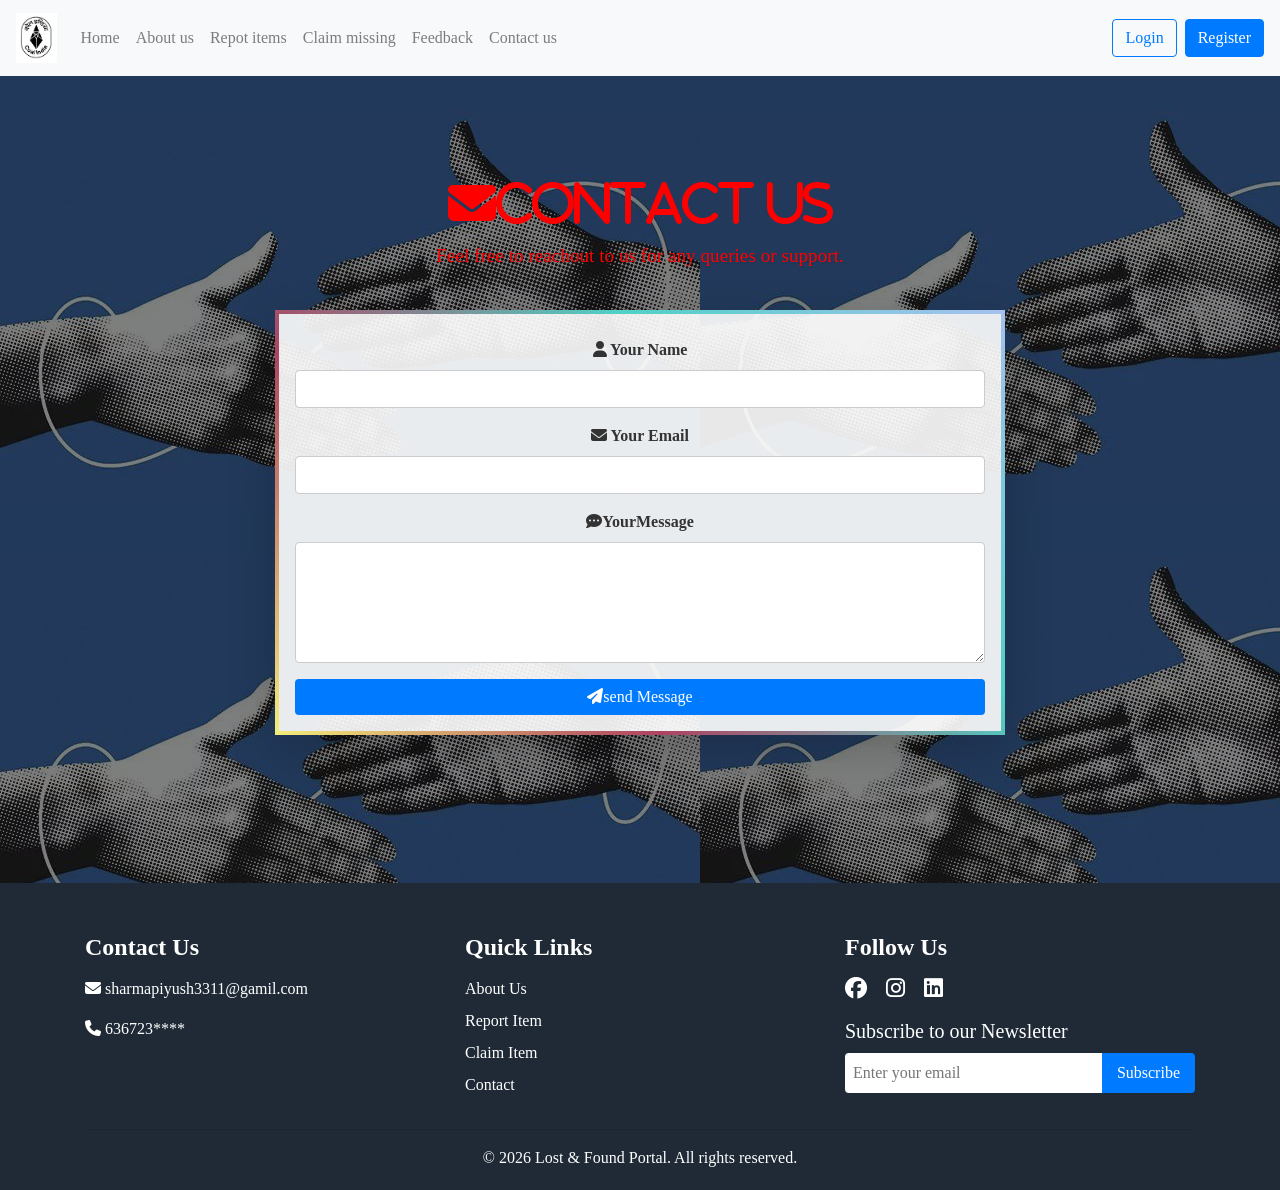
<file: index.html>
<!DOCTYPE html>
<html lang="en">
<head>
    <meta charset="UTF-8">
    <meta name="viewport" content="width=device-width, initial-scale=1.0">
    <title>lost and found</title>
    <link rel="stylesheet" href="https://maxcdn.bootstrapcdn.com/bootstrap/4.5.2/css/bootstrap.min.css">
    <link rel="stylesheet" href="https://cdnjs.cloudflare.com/ajax/libs/font-awesome/6.5.1/css/all.min.css">
    <link rel="stylesheet" href="https://cdn.jsdelivr.net/npm/bootstrap-icons@1.13.1/font/bootstrap-icons.min.css">
    <link rel="stylesheet" href="style.css">
</head>
<style>
    body{
        font-family: 'Roboto', san-serif;
        margin: 0;
        padding: 0 ;
        background: white;
    }

    .contact-section{
        padding: 100px 0;
        color: red;
        text-align: center;
        position: relative;
        background: url(connect.webp);
    }
    .contact-section::before{
        content: '';
        position: absolute;
        top: 0;
        left: 0;
        width: 100%;
        height: 100%;
        background: rgba(0,0,0,0.5);
        z-index:2 ;
    }
    .contact-section .container{
        position:relative;
        z-index: 2;

    }
    .contact-section .display-4{
        font-size: 3em;
        margin-bottom: 2px 2px 4px rgba(0,0,0,0.3);
        animation: text-glow 2s infinite alternate;
    }
    .contact-section .lead{
        font-size: 1.2em;
        margin-bottom: 40px;
        text-shadow: 1px 1px 2px rgba(0,0,0,0.1);
    }
    .contact-card{
        background-color: rgba(255,255,255,0.9);
        padding: 30px;
        border-radius: 8px;
        box-shadow: 0 4px 8px rgba(0,0,0,0.1);
        transition: transform 0.3s, box-shadow 0.3s ;
        position: relative;
        border: 4px solid transparent ;
        border-image: linear-gradient(45deg, #f3ec78,#af4261,#4fd1c5, #a6c1ee) ;
        border-image-slice: 1;
        animation: border-rotate 6s linear infinite;

    }
     @keyframes border-rotate{
        0%{
            border-image:linear-gradient(45deg, #f3ec78,#af4261,#4fd1c5, #a6c1ee);
        }
        25%{
            border-image:linear-gradient(45deg, #f3ec78,#af4261,#4fd1c5, #a6c1ee);
        }
        50%{
            border-image:linear-gradient(45deg, #f3ec78,#af4261,#4fd1c5, #a6c1ee);
        }
        75%{
            border-image:linear-gradient(45deg, #f3ec78,#af4261,#4fd1c5, #a6c1ee);
        }
        100%{
            border-image:linear-gradient(45deg, #f3ec78,#af4261,#4fd1c5, #a6c1ee);
        }
     }
     .contact-card:hover{
        transform: translate(-10px);
        box-shadow: 0 8px 16px rgba(0,0,0,0.2);

     }
     .contact-card label {
        font-weight: bold ;
        display: block;
        margin: 0.5rem;
        color: #333;

     }
     .contact-card .form-control{
        border: 1px solid #ccc;
        border-radius: 4px;
        padding: 0.7rem;
        margin-bottom: 1rem;

     }
     .contact-card.btn{
        font-size: 1.2em;
        padding: 10px 20px;
        border-radius: 4px;
        transition: background-color 0.3s, transform 0.3s ;

     }
     .contact-card .btn-primary{
        background-color: #007bff;
        border: none;
     }
     .contact-card .btn-primary:hover{
        background-color: #0056b3;
        transform: translateY(-3px);
     }

</style>

<body>
    <!--Navigation bar -->
    <nav class="navbar navbar-expand-lg navbar-light bg-light ">
        <a href="#" class="navbar-brand">
            <img src="images.png" alt="BCCL Logo" class="d-inline block align-top" height="50">
        </a>
        <button class="navbar-toggler" type="button" data-toggle="collapse" data-target="#navbarNav" aria-controls="navbarNav" aria-expanded="false" aria-label="Toggle navigation">
            <span class="navbar-toggler-icon"></span>

        </button>



        <div class="collapse navbar-collapse">
            <ul class="navbar-nav">
                <li class="nav-item">
                    <a href="index.html" class="nav-link">Home</a>
                </li>
                 <li class="nav-item">
                    <a href="aboutus.html" class="nav-link">About us</a>
                </li>
                 <li class="nav-item">
                    <a href="report.html" class="nav-link">Repot items</a>
                </li>
                 <li class="nav-item">
                    <a href="claim.html" class="nav-link">Claim missing</a>
                </li>
                 <li class="nav-item">
                    <a href="feedback.html" class="nav-link">Feedback</a>
                </li>
                 <li class="nav-item">
                    <a href="contact.html" class="nav-link">Contact us</a>
                </li>
            </ul>

               <ul class="navbar-nav ml-auto">
    <li class="nav-item">
        <button class="btn btn-outline-primary mr-2" data-toggle="modal" data-target="#loginModal">
            Login
        </button>
    </li>
    <li class="nav-item">
        <button class="btn btn-primary" data-toggle="modal" data-target="#registerModal">
            Register
        </button>
    </li>
</ul>

        </div>
    </nav>

    <nav>
        
    </li>
</ul>

  <!-- Login Modal -->
<div class="modal fade" id="loginModal">
  <div class="modal-dialog">
    <div class="modal-content p-4">
      <h4 class="text-center">Login</h4>
      <input type="email" id="loginEmail" class="form-control mb-2" placeholder="Email">
      <input type="password" id="loginPassword" class="form-control mb-3" placeholder="Password">
      <button class="btn btn-success btn-block" onclick="login()">Login</button>
    </div>
  </div>
</div>

<!-- Register Modal -->
<div class="modal fade" id="registerModal">
  <div class="modal-dialog">
    <div class="modal-content p-4">
      <h4 class="text-center">Register</h4>
      <input type="text" id="regName" class="form-control mb-2" placeholder="Full Name">
      <input type="email" id="regEmail" class="form-control mb-2" placeholder="Email">
      <input type="password" id="regPassword" class="form-control mb-3" placeholder="Password">
      <button class="btn btn-primary btn-block" onclick="register()">Register</button>
    </div>
  </div>
</div>


 

    </nav>
    


    <section class="contact-section">
        <div class="container">
            <h1 class="display-4 text center"><i class="fas fa-envelope">Contact us</i></h1>
            <p class="lead text-center"> Feel free to reachout to us for any queries or support.</p>
            <div class="row">
                <div class="col-md-8 offset-2">
                    <div class="contact-card shadow-lg p-3 mb-5 rouded">
                        <form id="contactForm">
                            <div class="form-group">
                                <label for="userName"><i class="fas fa-user"></i> Your Name </label>
                                <input type="text" class="form-control" id="userName" required>
                            </div>

                            <div class="form-group">
                                <label for="userEmail"><i class="fas fa-envelope"></i> Your Email </label>
                                <input type="email" class="form-control" id="userName" required>
                            </div>

                            <div class="form-group">
                                <label for="userMessage"><i class="fas fa-comment-dots"></i>YourMessage</label>
                                
                                <textarea name="text" class="form-control" id="userMessage" rows="4" required></textarea>
                            </div>
                        
                            <button type="submit" class="btn btn-primary btn-block"> <i class="fas fa-paper-plane"></i>send Message</button>
                        </form>
                    </div>
                </div>
            </div>
        </div>

        
    </section>

    <script src="https://code.jquery.com/jquery-3.5.1.slim.min.js"></script>
    <script src="https://cdn.jsdelivr.net/npm/@popperjs/core@2.5.3/dist/umd/popper.min.js"></script>
    <script src="https://stackpath.bootstrapcdn.com/bootstrap/4.5.2/js/bootstrap.min.js"></script>

    <script src="script.js"></script>



 

<!-- FOOTER START -->
<footer class="footer-section">
  <div class="container">
    <div class="row">

      <!-- Contact Us -->
      <div class="col-md-4 footer-col">
        <h4>Contact Us</h4>
        <p><i class="fas fa-envelope"></i> sharmapiyush3311@gamil.com</p>
        <p><i class="fas fa-phone"></i> 636723****</p>
      </div>

      <!-- Quick Links -->
      <div class="col-md-4 footer-col">
        <h4>Quick Links</h4>
        <ul>
          <li><a href="aboutus.html">About Us</a></li>
          <li><a href="report.html">Report Item</a></li>
          <li><a href="claim.html">Claim Item</a></li>
          <li><a href="contact.html">Contact</a></li>
        </ul>
      </div>

      <!-- Follow Us -->
      <div class="col-md-4 footer-col">
        <h4>Follow Us</h4>
        <div class="social-icons">
          <i class="fab fa-facebook"></i>
          <i class="fab fa-instagram"></i>
          <i class="fab fa-linkedin"></i>
        </div>

        <!-- Newsletter -->
        <div class="newsletter mt-3">
          <h5>Subscribe to our Newsletter</h5>
          <div class="newsletter-form">
            <input type="email" placeholder="Enter your email">
            <button>Subscribe</button>
          </div>
        </div>
      </div>

    </div>

    <hr>
    <p class="text-center mb-0">© 2026 Lost & Found Portal. All rights reserved.</p>
  </div>
</footer>
<!-- FOOTER END -->


</body>
</html>
</file>
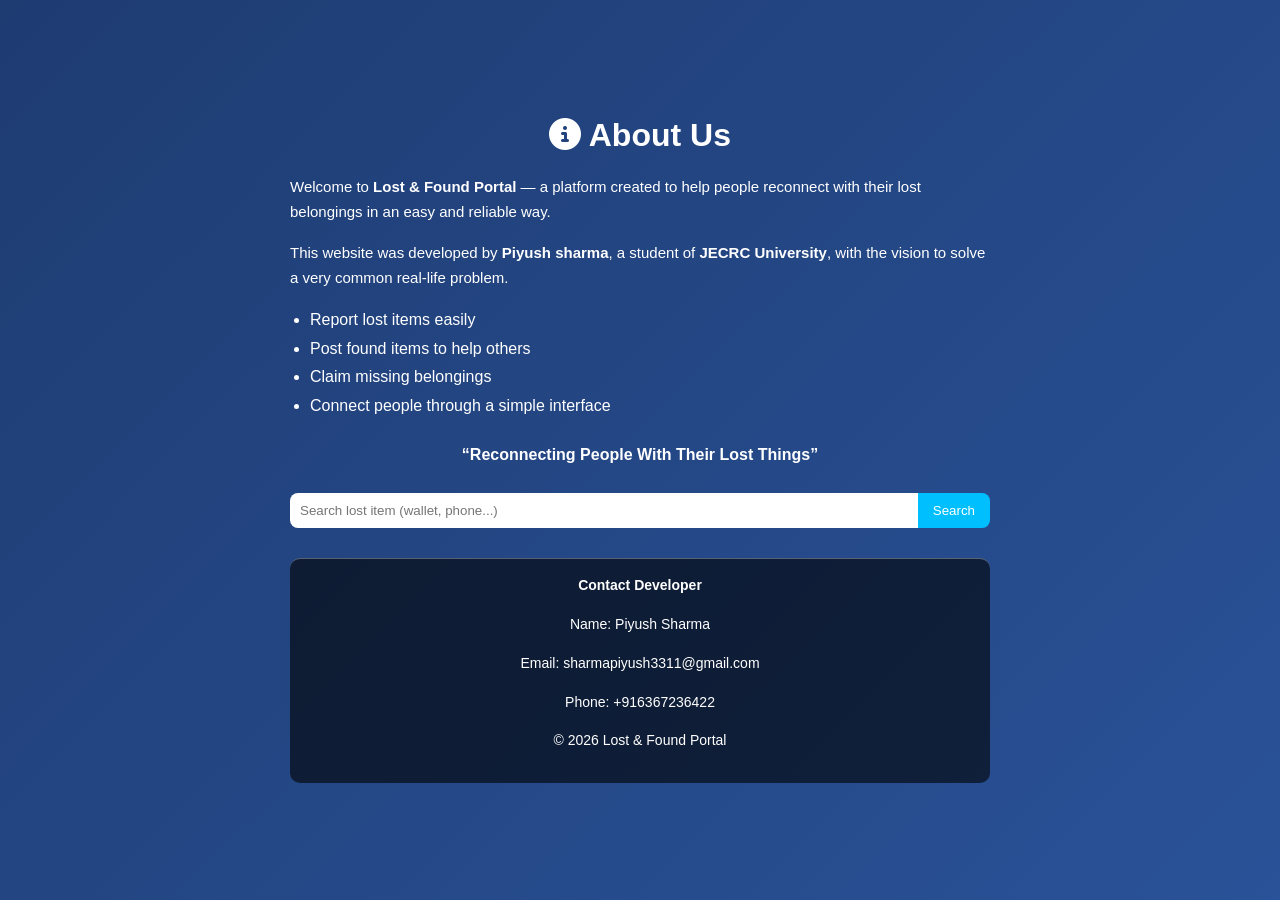
<file: aboutus.html>
<!DOCTYPE html>
<html lang="en">
<head>
    <meta charset="UTF-8" />
    <meta name="viewport" content="width=device-width, initial-scale=1.0"/>
    <title>About Us</title>

    <!-- Icons -->
    <link rel="stylesheet" href="https://cdnjs.cloudflare.com/ajax/libs/font-awesome/6.5.0/css/all.min.css">
    <link rel="stylesheet" href="aboutus.css">

    <style>
        .search-box{
            margin-top:25px;
            display:flex;
            justify-content:center;
        }
        .search-box input{
            width:300px;
            padding:10px;
            border:none;
            border-radius:8px 0 0 8px;
            outline:none;
        }
        .search-box button{
            border-radius:0 8px 8px 0;
            padding:10px 15px;
            border:none;
            background:#00bfff;
            color:white;
            cursor:pointer;
        }
        footer{
            margin-top:30px;
            background:rgba(0,0,0,0.6);
            color:white;
            padding:15px;
            border-radius:10px;
            text-align:center;
            font-size:14px;
        }
    </style>
</head>
<body>

    <div class="overlay">
        <div class="form-container" style="max-width:700px; text-align:left;">
            
            <h1 style="text-align:center;">
                <i class="fa-solid fa-circle-info"></i> About Us
            </h1>

            <p style="margin-top:20px; line-height:1.7; font-size:15px;">
                Welcome to <strong>Lost & Found Portal</strong> — a platform created to help people
                reconnect with their lost belongings in an easy and reliable way.
            </p>

            <p style="margin-top:15px; line-height:1.7; font-size:15px;">
                This website was developed by <strong>Piyush sharma</strong>, a student of 
                <strong>JECRC University</strong>, with the vision to solve a very common real-life problem.
            </p>

            <ul style="margin-left:20px; margin-top:10px; line-height:1.8;">
                <li>Report lost items easily</li>
                <li>Post found items to help others</li>
                <li>Claim missing belongings</li>
                <li>Connect people through a simple interface</li>
            </ul>

            <p style="margin-top:20px; text-align:center; font-weight:bold;">
                “Reconnecting People With Their Lost Things”
            </p>

            <!-- 🔎 Search Bar -->
            <div class="search-box">
                <input type="text" id="lostSearch" placeholder="Search lost item (wallet, phone...)">
                <button onclick="searchLostItem()">Search</button>
            </div>

            <!-- 🦶 Footer with contact -->
            <footer>
                <p><strong>Contact Developer</strong></p>
                <p>Name: Piyush Sharma</p>
                <p>Email: sharmapiyush3311@gmail.com</p>
                <p>Phone: +916367236422</p>
                <p>© 2026 Lost & Found Portal</p>
            </footer>

        </div>
    </div>

    <script>
        function searchLostItem(){
            const item = document.getElementById('lostSearch').value;
            if(item.trim()===""){
                alert("Please enter item name to search");
            }else{
                alert("Searching for: " + item + " (database connection later)");
            }
        }
    </script>

    <script src="aboutus.js"></script>
</body>
</html>
</file>
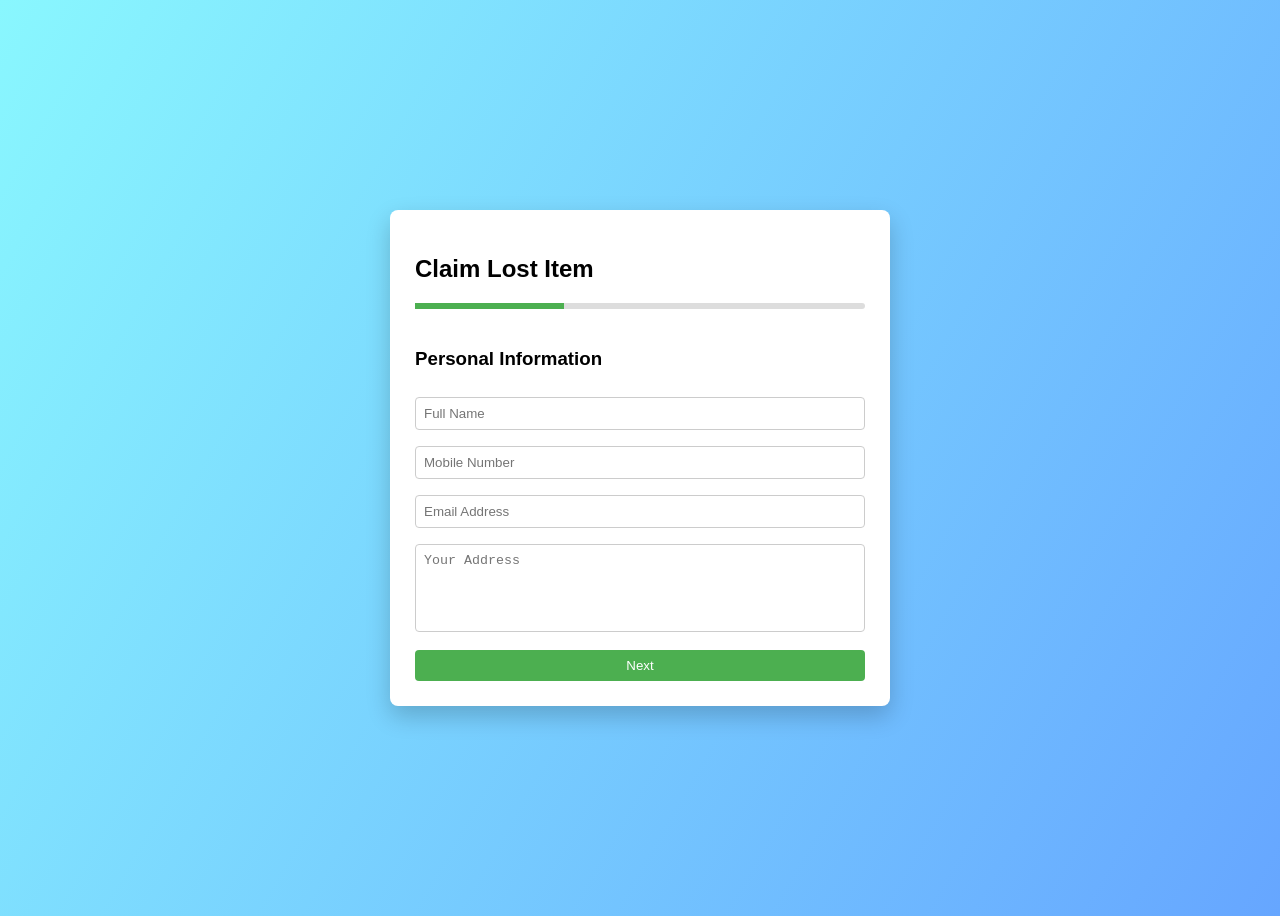
<file: claim.html>
<!DOCTYPE html>
<html lang="en">
<head>
    <meta charset="UTF-8">
    <title>Claim Lost Item</title>
    <link rel="stylesheet" href="claim.css">
</head>
<body>

<div class="wrapper">
    <div class="form-box">
        <h2>Claim Lost Item</h2>

        <div class="progress-bar">
            <div class="progress"></div>
        </div>

        <form id="claimForm">

            <!-- STEP 1 -->
            <div class="step active">
                <h3>Personal Information</h3>
                <input type="text" placeholder="Full Name" required>
                <input type="tel" placeholder="Mobile Number" required>
                <input type="email" placeholder="Email Address" required>
                <textarea placeholder="Your Address" required></textarea>
                <button type="button" class="next">Next</button>
            </div>

            <!-- STEP 2 -->
            <div class="step">
                <h3>Item Details</h3>
                <input type="text" placeholder="Item ID" required>
                <input type="text" placeholder="Item Name" required>
                <input type="text" placeholder="Category (Bag, Mobile, ID Card...)" required>
                <input type="text" placeholder="Color" required>
                <input type="text" placeholder="Brand" required>
                <input type="date" required>
                <input type="text" placeholder="Location Lost" required>
                <div class="btn-group">
                    <button type="button" class="prev">Previous</button>
                    <button type="button" class="next">Next</button>
                </div>
            </div>

            <!-- STEP 3 -->
            <div class="step">
                <h3>Proof of Ownership</h3>
                <input type="text" placeholder="Unique Identification Mark" required>
                <textarea placeholder="Detailed Description" required></textarea>
                <input type="file">
                <textarea placeholder="Additional Information"></textarea>
                <div class="btn-group">
                    <button type="button" class="prev">Previous</button>
                    <button type="submit">Submit Claim</button>
                </div>
            </div>

        </form>
    </div>
</div>

<script src="claim.js"></script>
</body>
</html>
</file>
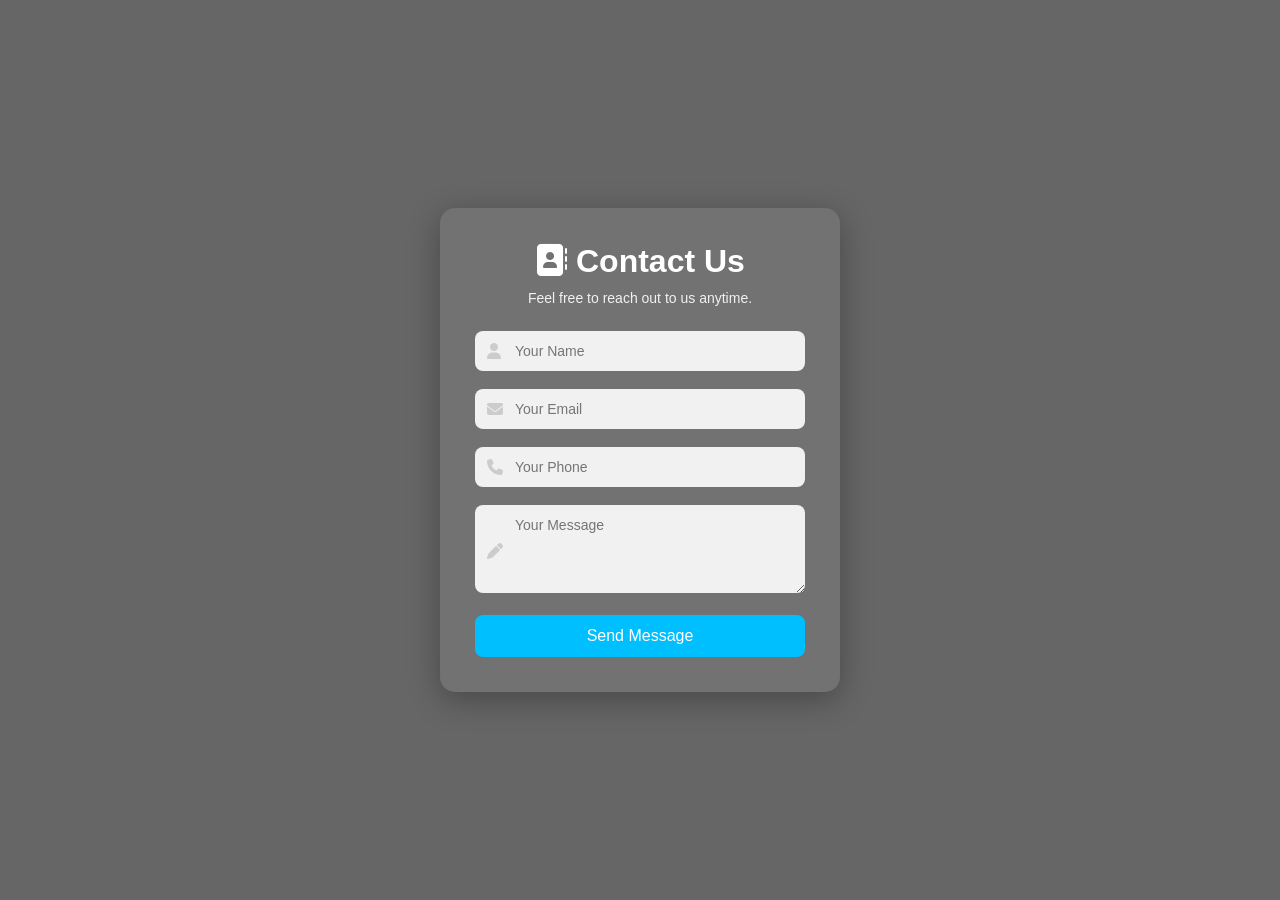
<file: contact.html>
<!DOCTYPE html>
<html lang="en">
<head>
    <meta charset="UTF-8" />
    <meta name="viewport" content="width=device-width, initial-scale=1.0"/>
    <title>Contact Us</title>

    <!-- Icons -->
    <link rel="stylesheet" href="https://cdnjs.cloudflare.com/ajax/libs/font-awesome/6.5.0/css/all.min.css">

    <link rel="stylesheet" href="contact.css">
</head>
<body>

    <div class="overlay">
        <div class="form-container">
            <h1><i class="fa-solid fa-address-book"></i> Contact Us</h1>
            <p>Feel free to reach out to us anytime.</p>

            <form id="contactForm">

                <div class="input-group">
                    <i class="fa-solid fa-user"></i>
                    <input type="text" id="cname" placeholder="Your Name" required>
                </div>

                <div class="input-group">
                    <i class="fa-solid fa-envelope"></i>
                    <input type="email" id="cemail" placeholder="Your Email" required>
                </div>

                <div class="input-group">
                    <i class="fa-solid fa-phone"></i>
                    <input type="tel" id="cphone" placeholder="Your Phone" required>
                </div>

                <div class="input-group">
                    <i class="fa-solid fa-pen"></i>
                    <textarea id="cmessage" rows="4" placeholder="Your Message" required></textarea>
                </div>

                <button type="submit">Send Message</button>
            </form>

            <div id="contactSuccess"></div>
        </div>
    </div>

    <script src="contact.js"></script>
</body>
</html>
</file>
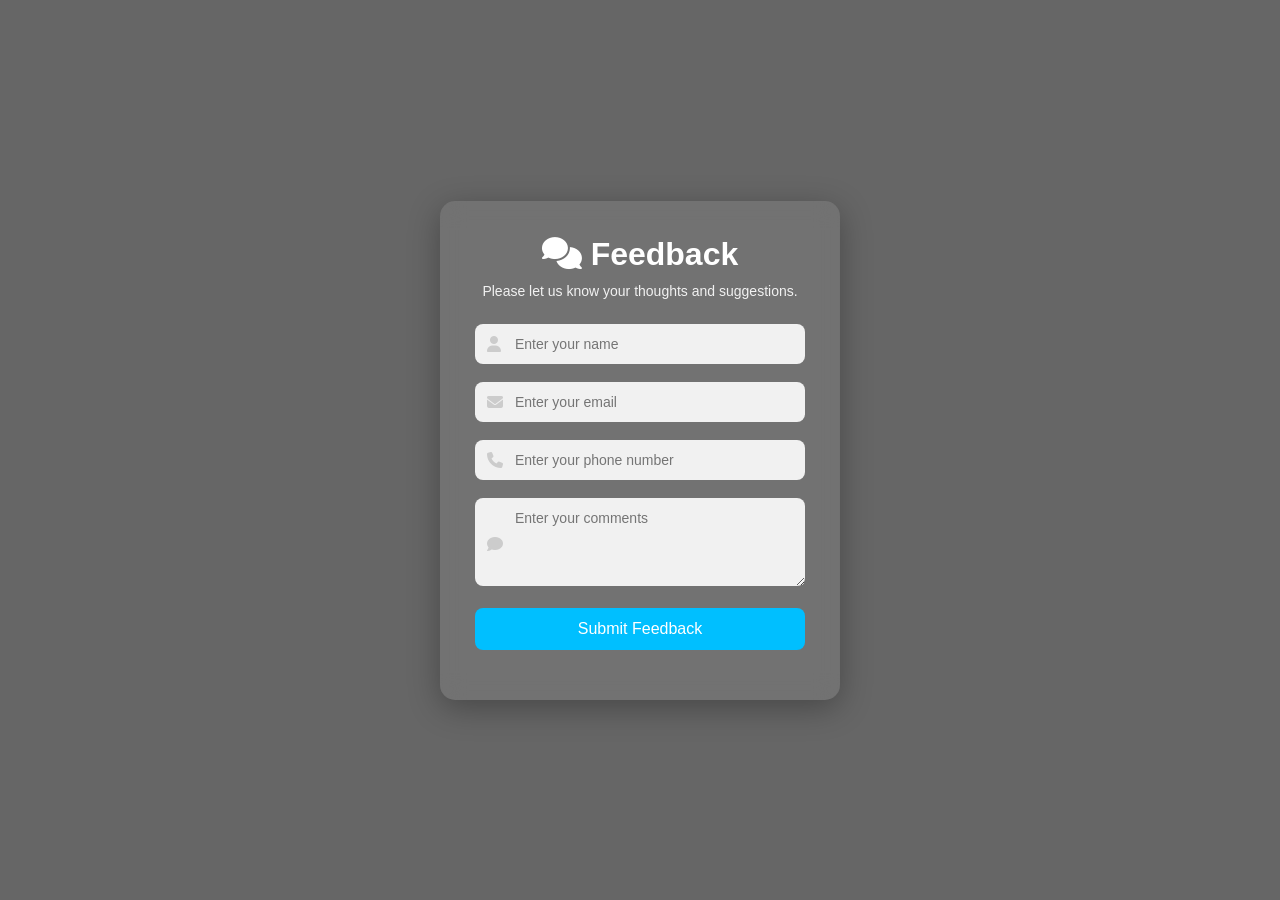
<file: feedback.html>
<!DOCTYPE html>
<html lang="en">
<head>
    <meta charset="UTF-8" />
    <meta name="viewport" content="width=device-width, initial-scale=1.0"/>
    <title>Feedback Form</title>

    <!-- Icons -->
    <link rel="stylesheet" href="https://cdnjs.cloudflare.com/ajax/libs/font-awesome/6.5.0/css/all.min.css">

    <link rel="stylesheet" href="stylefeedback.css">
</head>
<body>

    <div class="overlay">
        <div class="form-container">
            <h1><i class="fa-solid fa-comments"></i> Feedback</h1>
            <p>Please let us know your thoughts and suggestions.</p>

            <form id="feedbackForm">

                <div class="input-group">
                    <i class="fa-solid fa-user"></i>
                    <input type="text" id="name" placeholder="Enter your name" required>
                </div>

                <div class="input-group">
                    <i class="fa-solid fa-envelope"></i>
                    <input type="email" id="email" placeholder="Enter your email" required>
                </div>

                <div class="input-group">
                    <i class="fa-solid fa-phone"></i>
                    <input type="tel" id="phone" placeholder="Enter your phone number" required>
                </div>

                <div class="input-group">
                    <i class="fa-solid fa-comment"></i>
                    <textarea id="comments" placeholder="Enter your comments" rows="4" required></textarea>
                </div>

                <button type="submit">Submit Feedback</button>
            </form>

            <div id="successMessage"></div>
        </div>
    </div>

    <script src="scriptfeedback.js"></script>
</body>
</html>
</file>
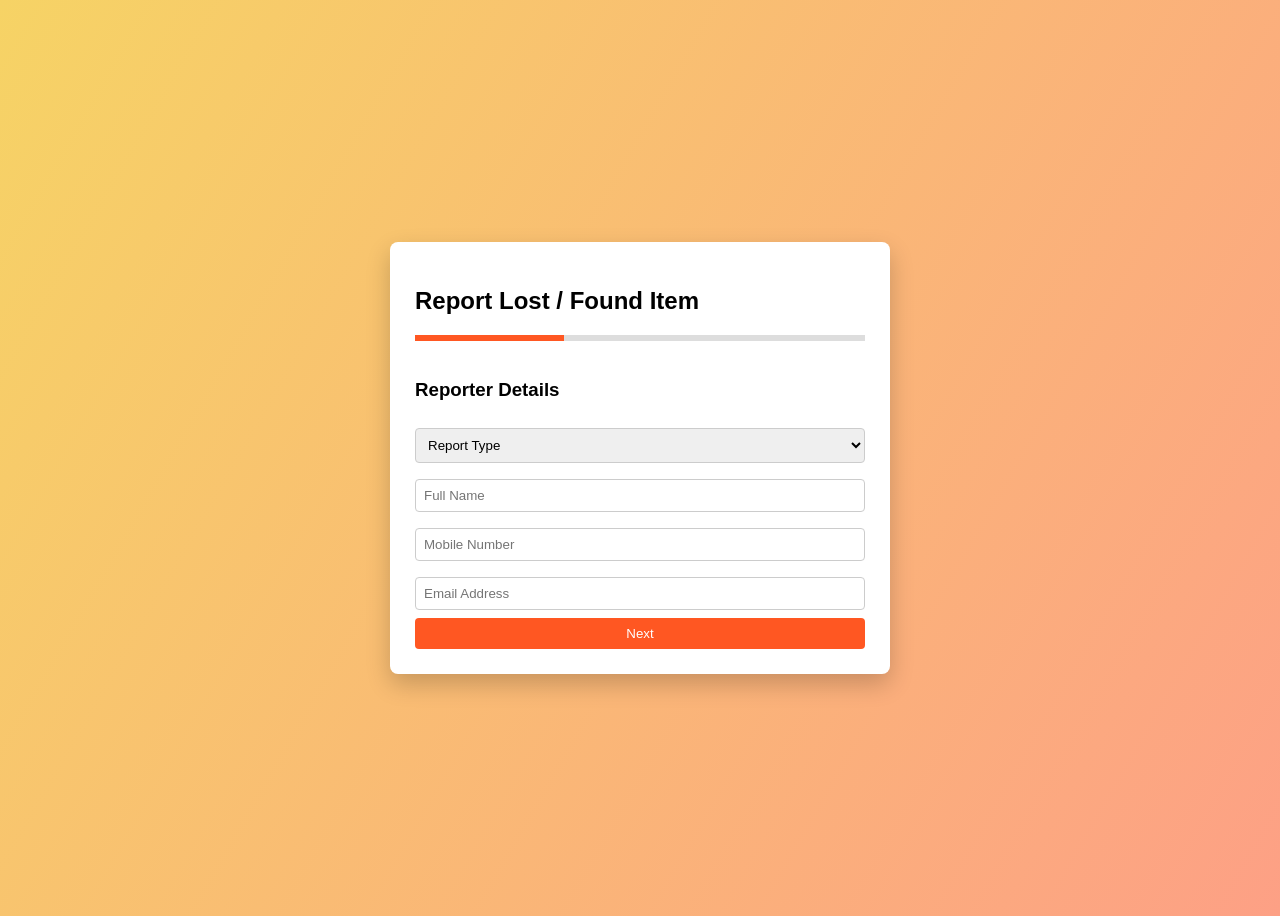
<file: report.html>
<!DOCTYPE html>
<html lang="en">
<head>
    <meta charset="UTF-8">
    <title>Report Lost / Found Item</title>
    <link rel="stylesheet" href="report.css">
</head>
<body>

<div class="wrapper">
    <div class="form-box">
        <h2>Report Lost / Found Item</h2>

        <div class="progress-bar">
            <div class="progress"></div>
        </div>

        <form id="reportForm">

            <!-- STEP 1 -->
            <div class="step active">
                <h3>Reporter Details</h3>

                <select required>
                    <option value="">Report Type</option>
                    <option>Lost Item</option>
                    <option>Found Item</option>
                </select>

                <input type="text" placeholder="Full Name" required>
                <input type="tel" placeholder="Mobile Number" required>
                <input type="email" placeholder="Email Address" required>

                <button type="button" class="next">Next</button>
            </div>

            <!-- STEP 2 -->
            <div class="step">
                <h3>Item Details</h3>

                <input type="text" placeholder="Item Name" required>
                <input type="text" placeholder="Category" required>
                <input type="text" placeholder="Brand">
                <input type="text" placeholder="Color" required>
                <input type="date" required>
                <input type="text" placeholder="Location Lost / Found" required>
                <textarea placeholder="Item Description" required></textarea>

                <div class="btn-group">
                    <button type="button" class="prev">Previous</button>
                    <button type="button" class="next">Next</button>
                </div>
            </div>

            <!-- STEP 3 -->
            <div class="step">
                <h3>Additional Information</h3>

                <input type="text" placeholder="Unique Identification Mark" required>
                <input type="text" placeholder="Reward (optional)">
                <input type="file">
                <textarea placeholder="Additional Notes"></textarea>

                <div class="btn-group">
                    <button type="button" class="prev">Previous</button>
                    <button type="submit">Submit Report</button>
                </div>
            </div>

        </form>
    </div>
</div>

<script src="report.js"></script>
</body>
</html>
</file>
<file: style.css>
.footer-section{
    background:#1f2a36;
    color:white;
    padding:50px 0 20px 0;
}

.footer-col h4{
    margin-bottom:15px;
    font-weight:bold;
}

.footer-col ul{
    list-style:none;
    padding:0;
}

.footer-col ul li{
    margin-bottom:8px;
}

.footer-col ul li a{
    color:white;
    text-decoration:none;
}

.footer-col ul li a:hover{
    text-decoration:underline;
}

.social-icons i{
    font-size:22px;
    margin-right:15px;
    cursor:pointer;
    transition:0.3s;
}

.social-icons i:hover{
    transform:scale(1.2);
    color:#00bfff;
}

.newsletter-form{
    display:flex;
    margin-top:10px;
}

.newsletter-form input{
    flex:1;
    padding:8px;
    border:none;
    border-radius:4px 0 0 4px;
}

.newsletter-form button{
    padding:8px 15px;
    border:none;
    background:#007bff;
    color:white;
    border-radius:0 4px 4px 0;
}
</file>
<file: aboutus.css>
*{
    margin:0;
    padding:0;
    box-sizing:border-box;
    font-family:Segoe UI, sans-serif;
}

body{
    height:100vh;
    display:flex;
    justify-content:center;
    align-items:center;
    background:linear-gradient(135deg,#1e3c72,#2a5298);
    color:white;
}

.container{
    width:700px;
    padding:30px;
    background:rgba(255,255,255,0.1);
    backdrop-filter:blur(12px);
    border-radius:15px;
    box-shadow:0 8px 32px rgba(0,0,0,0.3);
    animation:fadeIn 1s ease;
}

h1{
    text-align:center;
    margin-bottom:20px;
}

p, ul{
    margin-bottom:15px;
    line-height:1.7;
}

ul{
    margin-left:20px;
}

.search-box{
    display:flex;
    margin-top:10px;
}

.search-box input{
    flex:1;
    padding:10px;
    border:none;
    border-radius:8px 0 0 8px;
    outline:none;
}

.search-box button{
    padding:10px 15px;
    border:none;
    border-radius:0 8px 8px 0;
    background:#00bfff;
    color:white;
    cursor:pointer;
}

footer{
    margin-top:25px;
    padding-top:15px;
    border-top:1px solid rgba(255,255,255,0.3);
    text-align:center;
    font-size:14px;
}

@keyframes fadeIn{
    from{opacity:0; transform:translateY(20px);}
    to{opacity:1; transform:translateY(0);}
}
</file>
<file: claim.css>
body{
    font-family: Arial, sans-serif;
    background: linear-gradient(120deg,#89f7fe,#66a6ff);
    display: flex;
    justify-content: center;
    align-items: center;
    height: 100vh;
}

.wrapper{
    width: 500px;
}

.form-box{
    background: #fff;
    padding: 25px;
    border-radius: 8px;
    box-shadow: 0 10px 25px rgba(0,0,0,0.2);
    overflow: hidden;
}

.progress-bar{
    height: 6px;
    background: #ddd;
    margin-bottom: 20px;
    border-radius: 3px;
}

.progress{
    height: 100%;
    width: 33%;
    background: #4CAF50;
    transition: 0.4s;
}

.step{
    display: none;
    flex-direction: column;
}

.step.active{
    display: flex;
    animation: slide 0.4s ease;
}

@keyframes slide{
    from{transform: translateX(50px); opacity:0;}
    to{transform: translateX(0); opacity:1;}
}

input, textarea{
    margin: 8px 0;
    padding: 8px;
    border-radius: 4px;
    border: 1px solid #ccc;
}

textarea{
    resize: none;
    height: 70px;
}

button{
    margin-top: 10px;
    padding: 8px;
    border: none;
    background: #4CAF50;
    color: white;
    border-radius: 4px;
    cursor: pointer;
}

.btn-group{
    display: flex;
    justify-content: space-between;
}
</file>
<file: contact.css>
*{
    margin:0;
    padding:0;
    box-sizing:border-box;
    font-family: 'Segoe UI', sans-serif;
}

body{
    height:100vh;
    background: url('https://images.unsplash.com/photo-1506744038136-46273834b3fb') no-repeat center center/cover;
    display:flex;
    justify-content:center;
    align-items:center;
}

/* Dark overlay */
.overlay{
    width:100%;
    height:100%;
    background: rgba(0,0,0,0.6);
    display:flex;
    justify-content:center;
    align-items:center;
}

/* Glassmorphism box */
.form-container{
    width:400px;
    padding:35px;
    border-radius:15px;
    background: rgba(255,255,255,0.08);
    backdrop-filter: blur(12px);
    box-shadow: 0 8px 32px rgba(0,0,0,0.3);
    color:#fff;
    text-align:center;
    animation: fadeIn 1s ease;
}

.form-container h1{
    margin-bottom:10px;
    font-size:32px;
}

.form-container p{
    margin-bottom:25px;
    font-size:14px;
    opacity:0.9;
}

/* Input styling */
.input-group{
    position:relative;
    margin-bottom:18px;
}

.input-group i{
    position:absolute;
    left:12px;
    top:50%;
    transform:translateY(-50%);
    color:#ccc;
}

.input-group input,
.input-group textarea{
    width:100%;
    padding:12px 12px 12px 40px;
    border:none;
    border-radius:8px;
    outline:none;
    font-size:14px;
    background: rgba(255,255,255,0.9);
    transition:0.3s;
}

.input-group input:focus,
.input-group textarea:focus{
    box-shadow:0 0 10px #00bfff;
}

/* Button */
button{
    width:100%;
    padding:12px;
    border:none;
    border-radius:8px;
    background:#00bfff;
    color:white;
    font-size:16px;
    cursor:pointer;
    transition:0.3s;
}

button:hover{
    background:#009acd;
}

#successMessage{
    margin-top:15px;
    color:lightgreen;
    font-weight:bold;
}

/* Animation */
@keyframes fadeIn{
    from{opacity:0; transform:translateY(30px);}
    to{opacity:1; transform:translateY(0);}
}
</file>
<file: stylefeedback.css>
*{
    margin:0;
    padding:0;
    box-sizing:border-box;
    font-family: 'Segoe UI', sans-serif;
}

body{
    height:100vh;
    background: url('https://images.unsplash.com/photo-1506744038136-46273834b3fb') no-repeat center center/cover;
    display:flex;
    justify-content:center;
    align-items:center;
}

/* Dark overlay */
.overlay{
    width:100%;
    height:100%;
    background: rgba(0,0,0,0.6);
    display:flex;
    justify-content:center;
    align-items:center;
}

/* Glassmorphism box */
.form-container{
    width:400px;
    padding:35px;
    border-radius:15px;
    background: rgba(255,255,255,0.08);
    backdrop-filter: blur(12px);
    box-shadow: 0 8px 32px rgba(0,0,0,0.3);
    color:#fff;
    text-align:center;
    animation: fadeIn 1s ease;
}

.form-container h1{
    margin-bottom:10px;
    font-size:32px;
}

.form-container p{
    margin-bottom:25px;
    font-size:14px;
    opacity:0.9;
}

/* Input styling */
.input-group{
    position:relative;
    margin-bottom:18px;
}

.input-group i{
    position:absolute;
    left:12px;
    top:50%;
    transform:translateY(-50%);
    color:#ccc;
}

.input-group input,
.input-group textarea{
    width:100%;
    padding:12px 12px 12px 40px;
    border:none;
    border-radius:8px;
    outline:none;
    font-size:14px;
    background: rgba(255,255,255,0.9);
    transition:0.3s;
}

.input-group input:focus,
.input-group textarea:focus{
    box-shadow:0 0 10px #00bfff;
}

/* Button */
button{
    width:100%;
    padding:12px;
    border:none;
    border-radius:8px;
    background:#00bfff;
    color:white;
    font-size:16px;
    cursor:pointer;
    transition:0.3s;
}

button:hover{
    background:#009acd;
}

#successMessage{
    margin-top:15px;
    color:lightgreen;
    font-weight:bold;
}

/* Animation */
@keyframes fadeIn{
    from{opacity:0; transform:translateY(30px);}
    to{opacity:1; transform:translateY(0);}
}
</file>
<file: report.css>
body{
    font-family: Arial, sans-serif;
    background: linear-gradient(120deg,#f6d365,#fda085);
    display: flex;
    justify-content: center;
    align-items: center;
    height: 100vh;
}

.wrapper{
    width: 500px;
}

.form-box{
    background: #fff;
    padding: 25px;
    border-radius: 8px;
    box-shadow: 0 10px 25px rgba(0,0,0,0.2);
}

.progress-bar{
    height: 6px;
    background: #ddd;
    margin-bottom: 20px;
}

.progress{
    height: 100%;
    width: 33%;
    background: #ff5722;
    transition: 0.4s;
}

.step{
    display: none;
    flex-direction: column;
}

.step.active{
    display: flex;
    animation: slide 0.4s ease;
}

@keyframes slide{
    from{transform: translateX(40px); opacity:0;}
    to{transform: translateX(0); opacity:1;}
}

input, textarea, select{
    margin: 8px 0;
    padding: 8px;
    border-radius: 4px;
    border: 1px solid #ccc;
}

textarea{
    height: 70px;
    resize: none;
}

button{
    padding: 8px;
    border: none;
    background: #ff5722;
    color: white;
    border-radius: 4px;
    cursor: pointer;
}

.btn-group{
    display: flex;
    justify-content: space-between;
}
</file>
